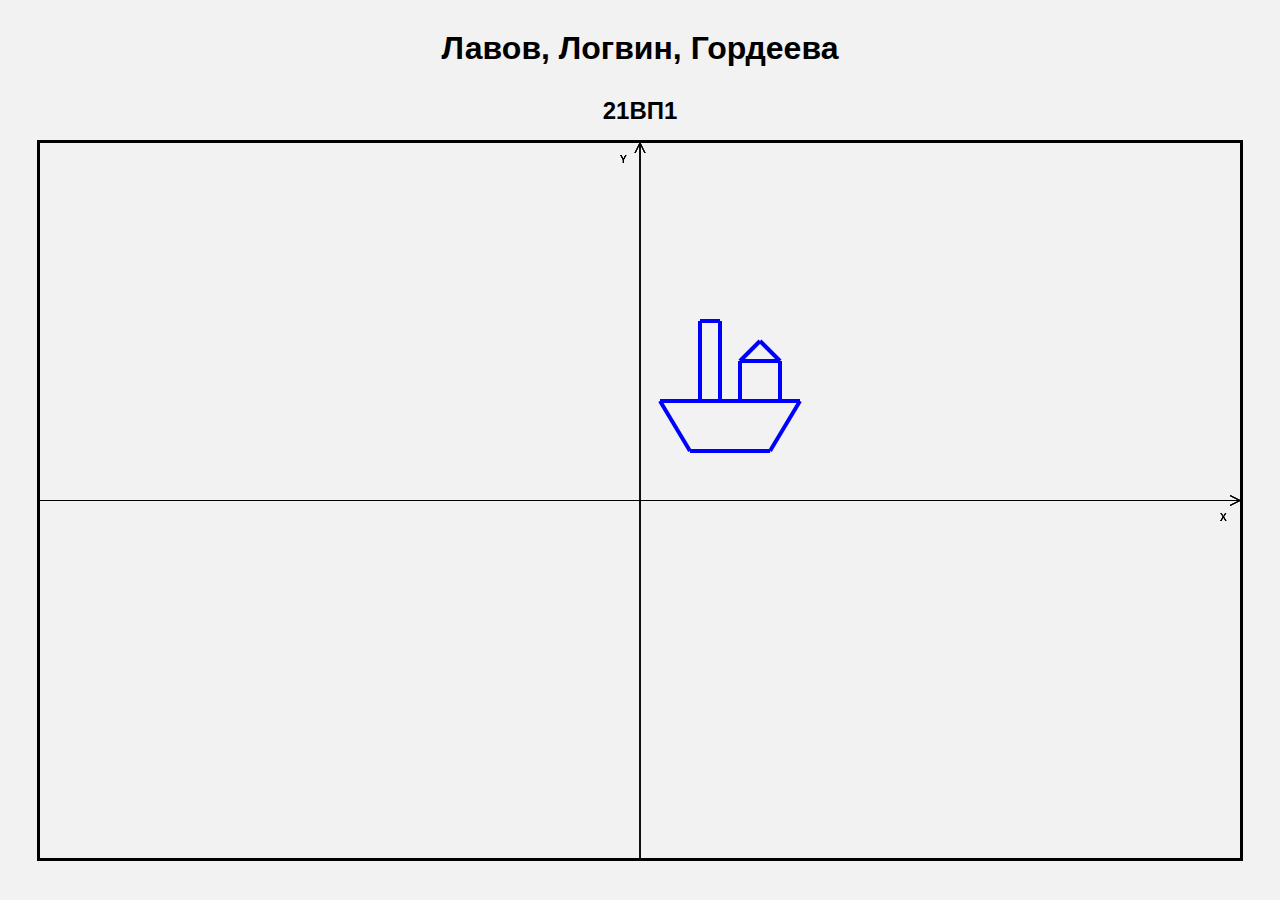
<file: index.html>
<!DOCTYPE html>
<html lang="en">
   <head>
      <meta charset="UTF-8" />
      <meta http-equiv="X-UA-Compatible" content="IE=edge" />
      <meta name="viewport" content="width=device-width, initial-scale=1.0" />
      <title>ship</title>
      <link rel="stylesheet" type="text/css" href="style.css" />
   </head>
   <body>
      <h1>Лавов, Логвин, Гордеева</h1>
      <h2>21ВП1</h2>
      <div class="drawPart">
         <canvas id="canvas" width="1200" height="715"></canvas>
      </div>

      <script src="./matrix.js"></script>
      <script src="./main.js"></script>
   </body>
</html>
</file>
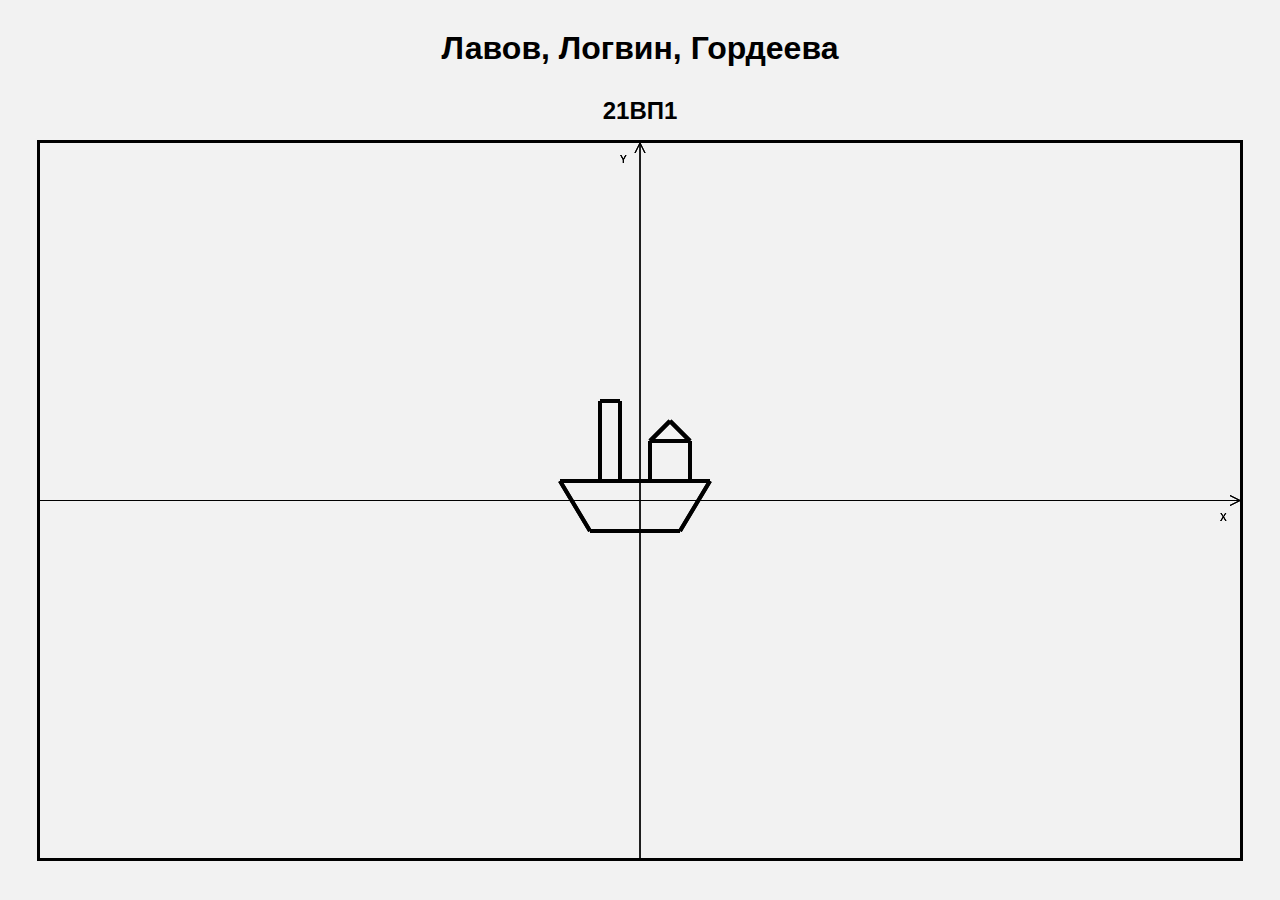
<file: 2-3lab/index.html>
<!DOCTYPE html>
<html lang="en">
   <head>
      <meta charset="UTF-8" />
      <meta http-equiv="X-UA-Compatible" content="IE=edge" />
      <meta name="viewport" content="width=device-width, initial-scale=1.0" />
      <title>ship</title>
      <link rel="stylesheet" type="text/css" href="style.css" />
   </head>
   <body>
      <h1>Лавов, Логвин, Гордеева</h1>
      <h2>21ВП1</h2>
      <div class="drawPart">
         <canvas id="canvas" width="1200" height="715"></canvas>
      </div>

      <script src="./matrix.js"></script>
      <script src="./main.js"></script>
   </body>
</html>
</file>
<file: style.css>
#canvas{
    border: 3px solid black;
    display: block;
    margin: 0 auto;
}

*{
    margin: 0;
    padding: 0;
}

.drawPart{
    display: flex;
    text-align: center;
    margin: 15px;
    align-items: center;
}

body{
    background-color: #f2f2f2;
}

h1{
    font-family: Arial, sans-serif;
    text-align: center;
    margin-top: 30px;
}
h2{
    font-family: Arial, sans-serif;
    text-align: center;
    margin-top: 30px;
}

.container{
    max-width: 800px;
    margin: 0 auto;
}

.btn{
    background-color: #4CAF50;
    color: white;
    padding: 10px 20px;
    border: none;
    border-radius: 5px;
    cursor: pointer;
}

.btn:hover{
    background-color: #3e8e41;
}

#colorPicker{
    margin-left: 10px;
}

#brushSize{
    margin-left: 10px;
}

#clearBtn{
    margin-left: 20px;
}

#saveBtn{
    margin-left: 20px;
}

.drawPart label{
    font-family: Arial, sans-serif;
    font-size: 16px;
    margin-right: 10px;
}

.drawPart input[type="range"]{
    -webkit-appearance: none;
    width: 100%;
    height: 5px;
    background-color: #ddd;
    outline: none;
    opacity: 0.7;
    -webkit-transition: .2s;
    transition: opacity .2s;
}

.drawPart input[type="range"]::-webkit-slider-thumb {
    -webkit-appearance: none;
    appearance: none;
    width: 15px;
    height: 15px;
    background-color: #4CAF50;
    cursor: pointer;
}

.drawPart input[type="range"]::-moz-range-thumb {
    width: 15px;
    height: 15px;
    background-color: #4CAF50;
    cursor: pointer;
}

.drawPart input[type="range"]:hover{
    opacity: 1;
}

.drawPart input[type="range"]:active{
    opacity: 1;
}

.drawPart input[type="color"]{
    width: 25px;
    height: 25px;
    border: none;
    border-radius: 50%;
    cursor: pointer;
}

.drawPart input[type="color"]::-webkit-color-swatch-wrapper {
    padding: 0;
}

.drawPart input[type="color"]::-webkit-color-swatch {
    border: none;
}

@media screen and (max-width: 768px) {

    .drawPart{
        flex-direction: column;
        margin-bottom: 30px;
    }

    .drawPart label{
        margin-bottom: 10px;
    }

}
</file>
<file: 2-3lab/style.css>
#canvas{
    border: 3px solid black;
    display: block;
    margin: 0 auto;
}

*{
    margin: 0;
    padding: 0;
}

.drawPart{
    display: flex;
    text-align: center;
    margin: 15px;
    align-items: center;
}

body{
    background-color: #f2f2f2;
}

h1{
    font-family: Arial, sans-serif;
    text-align: center;
    margin-top: 30px;
}
h2{
    font-family: Arial, sans-serif;
    text-align: center;
    margin-top: 30px;
}

.container{
    max-width: 800px;
    margin: 0 auto;
}

.btn{
    background-color: #4CAF50;
    color: white;
    padding: 10px 20px;
    border: none;
    border-radius: 5px;
    cursor: pointer;
}

.btn:hover{
    background-color: #3e8e41;
}

#colorPicker{
    margin-left: 10px;
}

#brushSize{
    margin-left: 10px;
}

#clearBtn{
    margin-left: 20px;
}

#saveBtn{
    margin-left: 20px;
}

.drawPart label{
    font-family: Arial, sans-serif;
    font-size: 16px;
    margin-right: 10px;
}

.drawPart input[type="range"]{
    -webkit-appearance: none;
    width: 100%;
    height: 5px;
    background-color: #ddd;
    outline: none;
    opacity: 0.7;
    -webkit-transition: .2s;
    transition: opacity .2s;
}

.drawPart input[type="range"]::-webkit-slider-thumb {
    -webkit-appearance: none;
    appearance: none;
    width: 15px;
    height: 15px;
    background-color: #4CAF50;
    cursor: pointer;
}

.drawPart input[type="range"]::-moz-range-thumb {
    width: 15px;
    height: 15px;
    background-color: #4CAF50;
    cursor: pointer;
}

.drawPart input[type="range"]:hover{
    opacity: 1;
}

.drawPart input[type="range"]:active{
    opacity: 1;
}

.drawPart input[type="color"]{
    width: 25px;
    height: 25px;
    border: none;
    border-radius: 50%;
    cursor: pointer;
}

.drawPart input[type="color"]::-webkit-color-swatch-wrapper {
    padding: 0;
}

.drawPart input[type="color"]::-webkit-color-swatch {
    border: none;
}

@media screen and (max-width: 768px) {

    .drawPart{
        flex-direction: column;
        margin-bottom: 30px;
    }

    .drawPart label{
        margin-bottom: 10px;
    }

}
</file>
